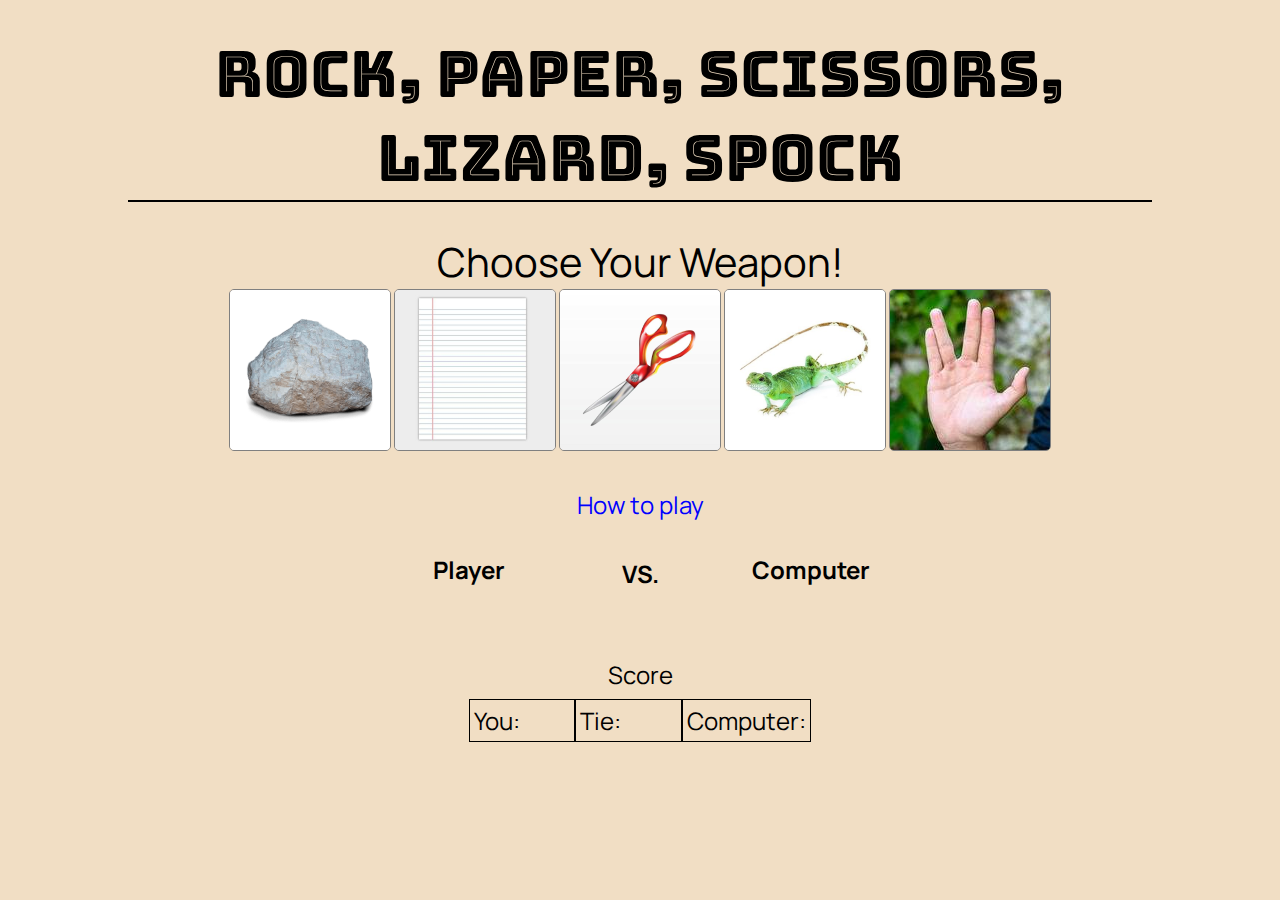
<file: index.html>
<!DOCTYPE html>
<html lang="en">
  <head>
    <meta charset="UTF-8" />
    <meta name="viewport" content="width=device-width, initial-scale=1.0" />
    <title>Rock Paper Scissors Game</title>
    <link
      href="https://fonts.googleapis.com/css2?family=Bungee+Inline&family=Manrope:wght@400;700&display=swap"
      rel="stylesheet"
    />
    <link href="rpsls.css" rel="stylesheet" type="text/css" />
  </head>
  <body>
    <div class="main-container">
      <h1 class="header">Rock, Paper, Scissors, Lizard, Spock</h1>
      <h2 class="header-text">Choose Your Weapon!</h2>
      <div id="weapon-images">
        <img src="images/rock.png" alt="picture of a rock" id="rock" />
        <img
          src="images/paper.png"
          alt="picture of a piece of paper"
          id="paper"
        />
        <img
          src="images/scissors.png"
          alt="picture of a pair of scissors"
          id="scissors"
        />
        <img src="images/lizard.png" alt="picture of a lizard" id="lizard" />
        <img
          src="images/spock.png"
          alt="picture of a hand doing the Vulcan greeting"
          id="spock"
        />
      </div>
      <div class="instructions">
        <h3 class="instructions-link">
          <a href="instructions.html" target="_blank">How to play</a>
        </h3>
      </div>

      <div id="choices-container">
        <div class="user-container">
          <h2 class="userChoice">Player</h2>
          <div id="userChoiceImage"></div>
        </div>
        <p class="small-text">VS.</p>
        <div class="computer-container">
          <h2 class="computerChoice">Computer</h2>
          <div id="computerChoiceImage"></div>
        </div>
      </div>

      <div class="scores-container">
        <p id="who-wins-text"></p>
        <p class="page-text">Score</p>
        <div class="score-tally">
          <p id="user-score">You:</p>
          <p id="tie-score">Tie:</p>
          <p id="computer-score">Computer:</p>
        </div>
      </div>
    </div>
    <script src="rpsls.js"></script>
  </body>
</html>
</file>
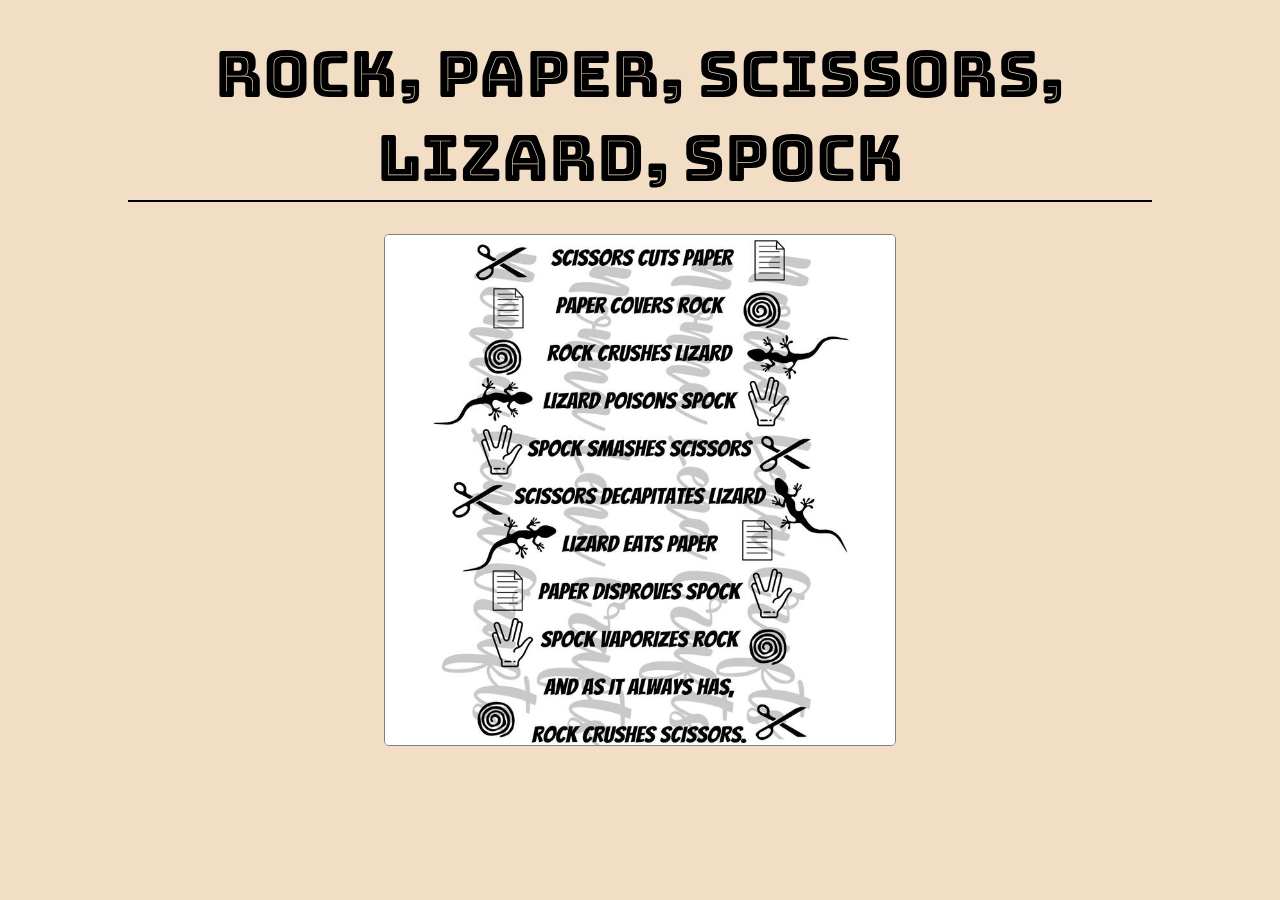
<file: instructions.html>
<!DOCTYPE html>
<html lang="en">
  <head>
    <meta charset="UTF-8" />
    <meta name="viewport" content="width=device-width, initial-scale=1.0" />
    <title>Rock Paper Scissors Game</title>
    <link
      href="https://fonts.googleapis.com/css2?family=Bungee+Inline&family=Manrope:wght@400;700&display=swap"
      rel="stylesheet"
    />
    <link href="instructions.css" rel="stylesheet" type="text/css" />
  </head>
  <body>
    <div class="main-container">
      <h1 class="header">Rock, Paper, Scissors, Lizard, Spock</h1></body>
      <div class="instructions-image">
        <img src="images/instructions.png" alt="instructions for playing">
      </div>
    </div>
  </body>
</html>
</file>
<file: rpsls.css>
* {
  font-size: 62.5%; /* 1rem == 10px */
  box-sizing: border-box;
  margin: 0;
  padding: 0;
  border: 0;
  font-size: 100%;
  font: inherit;
  vertical-align: baseline;
}

html {
  margin: 0;
  padding: 0;
  width: 100%;
  height: 100%;
  background-color: rgb(241, 222, 196);
  color: #000;
  font-family: "Bungee Inline", cursive;
  font-family: "Manrope", sans-serif;
}

body {
  width: 100%;
  display: flex;
  flex-direction: column;
  align-items: center;
  justify-content: flex-start;
}

img {
  border: 1px solid gray;
  border-radius: 5px;
}

.main-container {
  width: 80%;
  display: flex;
  flex-direction: column;
  align-items: center;
  justify-content: flex-start;
}

.header {
  width: 100%;
  margin-top: 2rem;
  font-family: "Bungee Inline", cursive;
  font-size: 4rem;
  text-align: center;
  border-bottom: 2px solid black;
}

.header-text {
  width: 100%;
  margin-top: 2rem;
  font-family: "Manrope", sans-serif;
  font-size: 2.5rem;
  text-align: center;
}

#weapons {
  width: 90%;
  margin-top: 2rem;
  display: flex;
  flex-direction: row;
  align-items: center;
  justify-content: space-evenly;
}

#weapons > img {
  margin: 0.25rem;
}

.instructions {
  width: 100%;
  margin-top: 2rem;
  display: flex;
  flex-direction: column;
  align-items: center;
  justify-content: center;
}

.instructions-link > a {
  text-decoration: none;
  color: blue;
  width: 100%;
  font-family: "Manrope", sans-serif;
  font-size: 1.5rem;
}

#choices-container {
  width: 50%;
  margin-top: 2rem;
  display: flex;
  flex-direction: row;
  align-items: center;
  justify-content: space-evenly;
}

.user-container,
.computer-container {
  width: 100%;
  display: flex;
  flex-direction: column;
  align-items: center;
  justify-content: center;
}

.userChoice,
.computerChoice,
.small-text {
  width: 100%;
  font-family: "Manrope", sans-serif;
  font-size: 1.5rem;
  font-weight: 700;
  text-align: center;
}

#userChoiceImage,
#computerChoiceImage {
  margin-top: 0.5rem;
  display: flex;
  flex-direction: column;
  align-items: center;
  justify-content: center;
  border-radius: 5px;
}

#userChoicePng,
#compChoicePng {
  margin: 0.5rem;
}

.scores-container {
  width: 100%;
  margin-top: 2rem;
  display: flex;
  flex-direction: column;
  align-items: center;
  justify-content: center;
}

#who-wins-text {
  width: 100%;
  font-family: "Manrope", sans-serif;
  font-size: 2rem;
  text-align: center;
}

.page-text {
  width: 100%;
  margin-top: 2rem;
  font-family: "Manrope", sans-serif;
  font-size: 1.5rem;
  text-align: center;
}

.score-tally {
  width: 35%;
  margin-top: 0;
  padding: 0.5rem;
  display: flex;
  flex-direction: row;
  align-items: center;
  justify-content: space-between;
}

#user-score,
#tie-score,
#computer-score {
  width: 100%;
  padding: 0.25rem;
  font-family: "Manrope", sans-serif;
  font-size: 1.5rem;
  border: 1px solid black;
}

@media only screen and (max-width: 768px) {
  .main-container {
    width: 95%;
  }

  .header {
    margin-top: 1rem;
    font-size: 2rem;
  }

  .header-text {
    font-size: 1.6rem;
  }

  #weapons {
    width: 100%;
  }

  #weapons > img {
    max-width: 18%;
    object-fit: contain;
  }

  .instructions-link > a {
    font-size: 1.5rem;
  }

  #choices-container {
    width: 100%;
  }

  #who-wins-text {
    font-size: 1.25rem;
  }

  .score-tally {
    width: 100%;
    padding: 0;
  }

  #user-score,
  #tie-score,
  #computer-score {
    font-size: 1.25rem;
  }
}
</file>
<file: instructions.css>
* {
  font-size: 62.5%; /* 1rem == 10px */
  box-sizing: border-box;
  margin: 0;
  padding: 0;
  border: 0;
  font-size: 100%;
  font: inherit;
  vertical-align: baseline;
}

html {
  margin: 0;
  padding: 0;
  width: 100%;
  height: 100%;
  background-color: rgb(241, 222, 196);
  color: #000;
  font-family: "Bungee Inline", cursive;
  font-family: "Manrope", sans-serif;
}

body {
  width: 100%;
  display: flex;
  flex-direction: column;
  align-items: center;
  justify-content: flex-start;
}

img {
  border: 1px solid gray;
  border-radius: 5px;
}

.main-container {
  width: 80%;
  display: flex;
  flex-direction: column;
  align-items: center;
  justify-content: flex-start;
}

.header {
  width: 100%;
  margin-top: 2rem;
  font-family: "Bungee Inline", cursive;
  font-size: 4rem;
  text-align: center;
  border-bottom: 2px solid black;
}

.header-text {
  width: 100%;
  margin-top: 2rem;
  font-family: "Manrope", sans-serif;
  font-size: 2.5rem;
  text-align: center;
}

.instructions-image {
  width: 50%;
  margin-top: 2rem;
  display: flex;
  flex-direction: column;
  align-items: center;
}

.instructions-image > img {
  width: 100%;
  object-fit: contain;
}

@media only screen and (max-width: 768px) {
  .instructions-image {
    width: 100%;
  }
}
</file>
